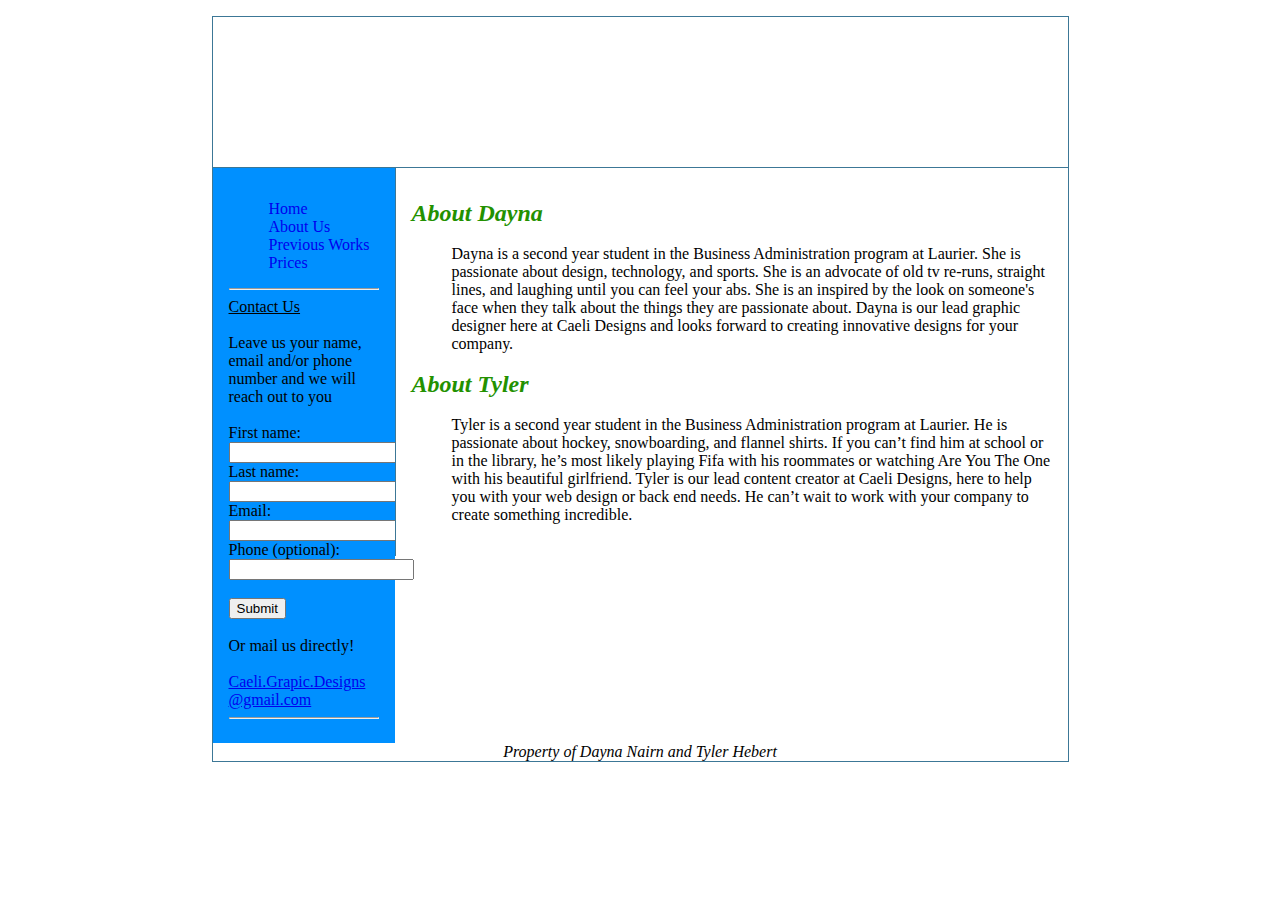
<file: ASGN_05/about.html>
<!DOCTYPE HTML PUBLIC "-//W3C//DTD HTML 4.01//EN" "http://www.w3.org/TR/html4/strict.dtd">
<!--The above line tells the browser what type of html to use.-->

<html>

	<head>
		<title>About Us</title>
		<link rel="stylesheet" href="mystyle.css" type="text/css" />

	</head>

	<body>

		<!-- THIS DIV TAG IS RESPONSIBLE FOR LAYOUT, DON'T REMOVE IT UNLESS YOU WANT YOUR LAYOUT TO ME MESSED UP.-->
		<div class="container">


			<div class="header">
				<!-- EDIT THIS SECTION. Code between <div class="header"> and </div> will go in the header.-->
				CAELI GRAPHIC DESIGNS
			</div>

			<div class="links">
				<!-- EDIT THIS SECTION. Code between <div id="links"> and </div> will go in the link bar.-->

				<nav>
					<ul>
						<li><a href="home.html">Home</a><br></li>
						<li><a href="about.html">About Us</a><br></li>
						<li><a href="previous.html">Previous Works</a><br></li>
						<li><a href="prices.html">Prices</a><br></li>
					</ul>
				</nav>
				<hr>
				<form id = "form">
						<u>Contact Us</u><br><br>
	
						Leave us your name, email and/or phone number and we will reach out to you<br><br>
						First name: <br>
						<input type="text" name="firstname"><br>
						Last name:<br>
						<input type="text" name="lastname"><br>
						Email:<br>
						<input type="text" name="email"><br>
						Phone (optional):<br>
                        <input type="text" name="phone"><br><br>
                        <input type="submit"><br><br>
						Or mail us directly!<br><br>
						<a href="mailto:caeli.grapic.designs@gmail.com">Caeli.Grapic.Designs<br>@gmail.com</a>
						<hr>
				</form>
			</div>
			<div class="maintext">
				<!-- EDIT THIS SECTION. Code between <div id="maintext"> and </div> will go in the main part of the page-->

				<dl>
                    <dt>
                        <h2><i>About Dayna</i></h2>
                    </dt><br>
                    <dd>Dayna is a second year student in the Business Administration program at Laurier. She is passionate about design, technology, and sports. She is an advocate of old tv re-runs, straight lines, and laughing until you can feel your abs. She is an inspired by the look on someone's face when they talk about the things they are passionate about. Dayna is our lead graphic designer here at Caeli Designs and looks forward to creating innovative designs for your company.</dd>    
                    <br>
                    <dt>
                        <h2><i>About Tyler</i></h2>
                    </dt><br>
                    <dd>Tyler is a second year student in the Business Administration program at Laurier. He is passionate about hockey, snowboarding, and flannel shirts. If you can’t find him at school or in the library, he’s most likely playing Fifa with his roommates or watching Are You The One with his beautiful girlfriend. Tyler is our lead content creator at Caeli Designs, here to help you with your web design or back end needs. He can’t wait to work with your company to create something incredible. </dd>
                            
                </dl>
                

			</div>
			<!-- THIS DIV TAG IS RESPONSIBLE FOR LAYOUT, DON'T REMOVE IT UNLESS YOU WANT YOUR LAYOUT TO ME MESSED UP.-->
			<div class="footer"><i>Property of Dayna Nairn and Tyler Hebert</i></div>
		</div>
	</body>
</html>
</file>
<file: ASGN_05/mystyle.css>
nav a{
	text-decoration: none;
}
nav ul {
	list-style: none;
}
body {
	/*Start Position CSS*/
	margin: 0;
	padding: 1em;
	/*End Position CSS*/
}

.header {

	/*Start Position CSS*/
	height: 54px;
	color: white;
	border-bottom: 1px solid #3c7796;
	padding: 1em;
	/*End Position CSS*/

	background-image:url(https://upload.wikimedia.org/wikipedia/commons/thumb/8/83/Tokyo_from_the_top_of_the_SkyTree_%28cropped%29.JPG/1500px-Tokyo_from_the_top_of_the_SkyTree_%28cropped%29.JPG);
	background-repeat: repeat-x;

	text-align: center;
	font: bold 3em seri;
}

.maintext {

	/*Start Position CSS*/
	width: 640px;
	float: left;
	margin: 0;
	padding: 1em;
	border-left: 1px solid #3c7796;
	background-color: white;
	/*End Position CSS*/
}

.links {

	/*Start Position CSS*/
	width: 150px;
	float: left;
	margin: 0;
	padding: 1em;
	bottom: 0px;
	background-color: #0090FF;
	/*End Position CSS*/
}

a:visited {
    text-decoration-color: purple;
}
a:active {
    text-decoration-color: red;
}
a:hover{
    text-decoration: underline
}
h1 {
	margin: 0;
	padding: 0;
	color: black;
}

h2 {
	margin: 0;
	padding: 0;
	color: #239100;
}

h3 {
	margin: 0;
	padding: 0;
	color: blue;
}

.container {

	/*Start Position CSS*/
	width: 855px;
	margin: auto;
	text-align: left;
	border: 1px solid #3c7796;
	/*End Position CSS*/
}

.footer {
    clear: both;
    text-align: center;
}

.table {
    text-align: center;
}
img {
    display: inline-block
}
</file>
